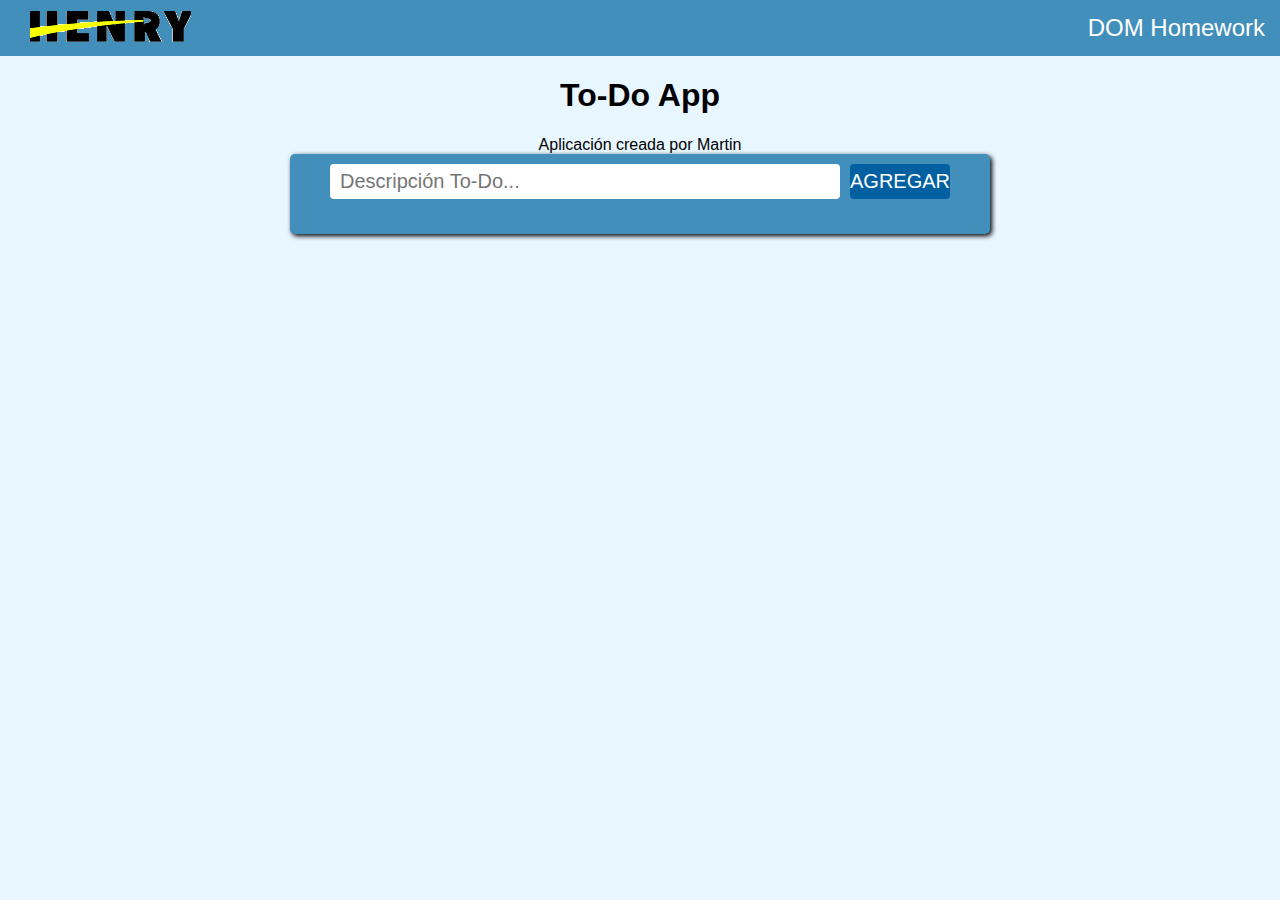
<file: 01-DOM/homework/index.html>
<html>
    <head>
        <meta charset="utf-8">
        <title>Henry</title>
        <link rel="stylesheet" href="./assets/style.css">
        <script type="text/javascript" src="./DOMhomework.js" async></script>
    </head>
    <body>
        <div id="header">
            <a href="https://www.soyhenry.com/" target="_blank_"><img src="./assets/henry.png" /></a>
            <span>DOM Homework</span>
        </div>
        <h1>To-Do App</h1>
        <div><span id="createdBy">Aplicación creada por:</span></div>
        <div id="container">
            <div id="inputContainer">
                <input type="text" id="toDoInput" placeholder="Descripción To-Do..."/><div id="addButton"><span>AGREGAR</span></div>
            </div>
            <div id="toDoContainer"></div>
        </div>
    </body>
</html>
</file>
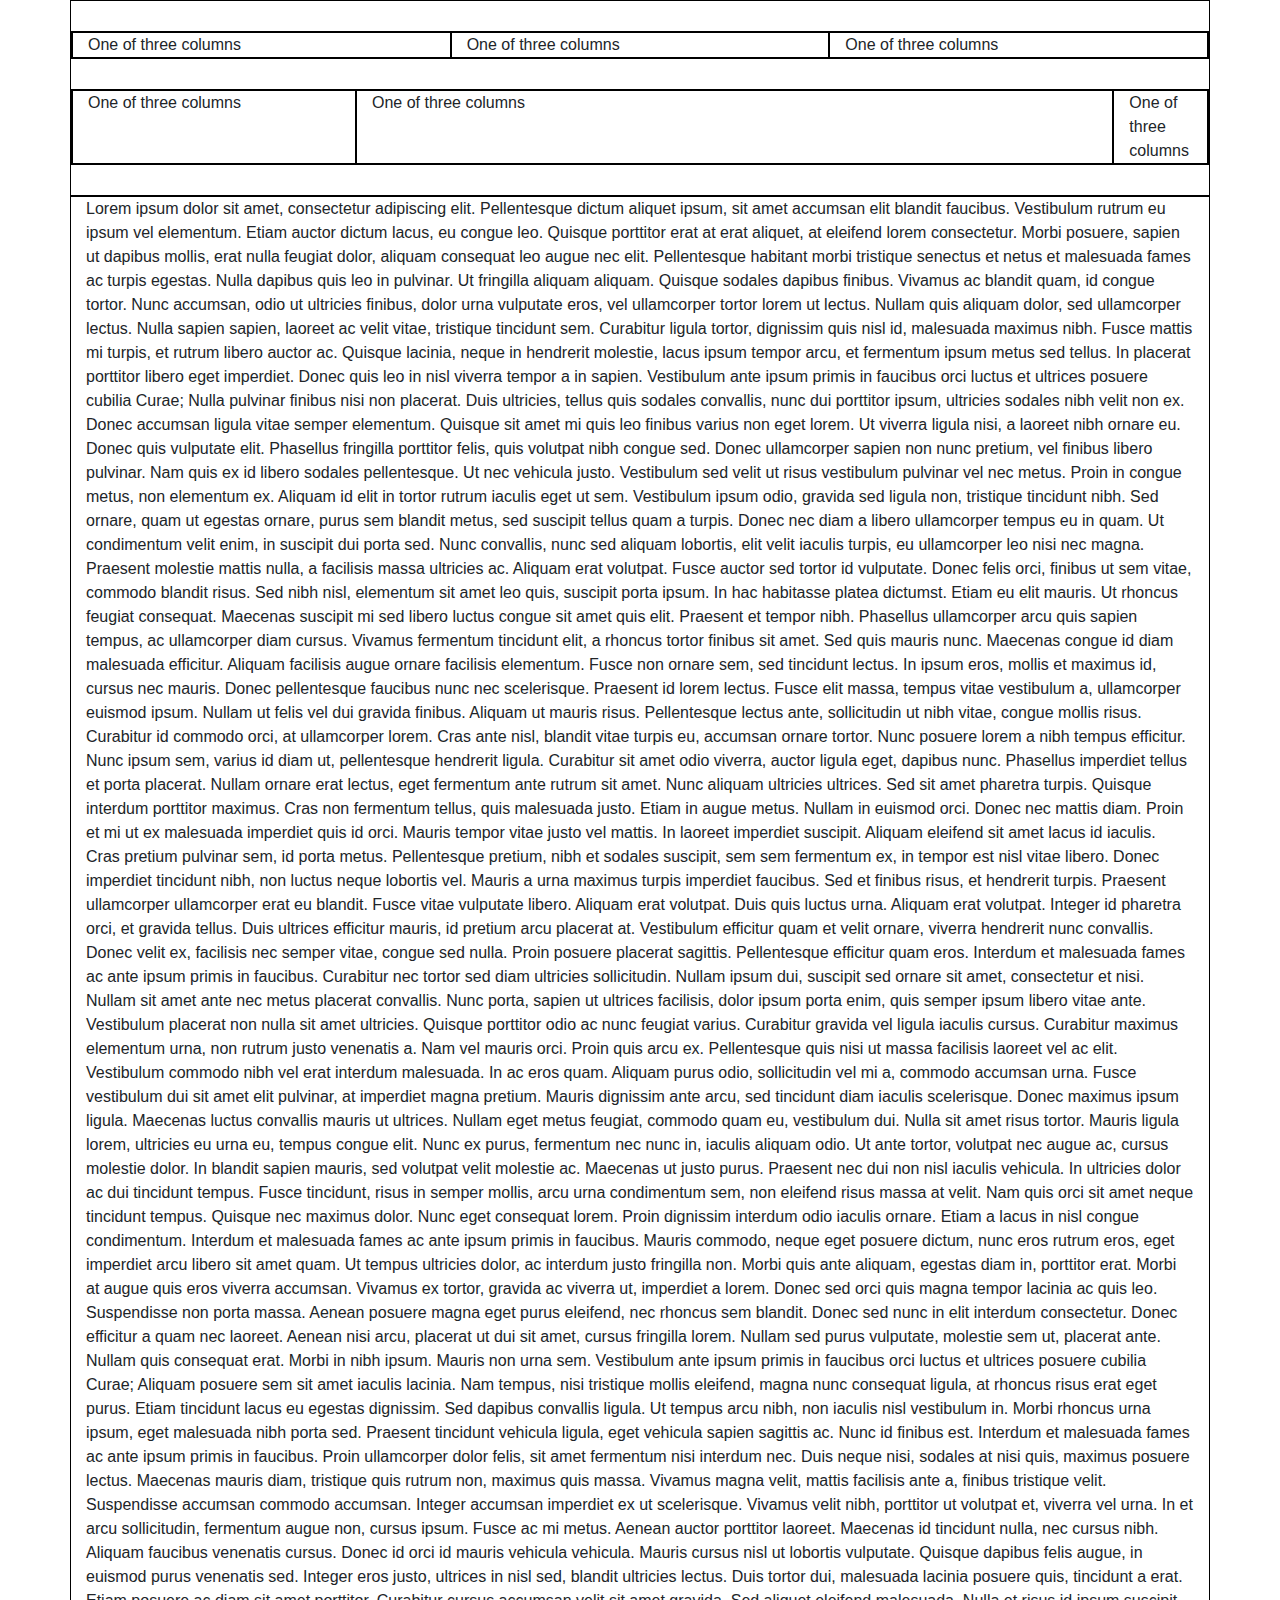
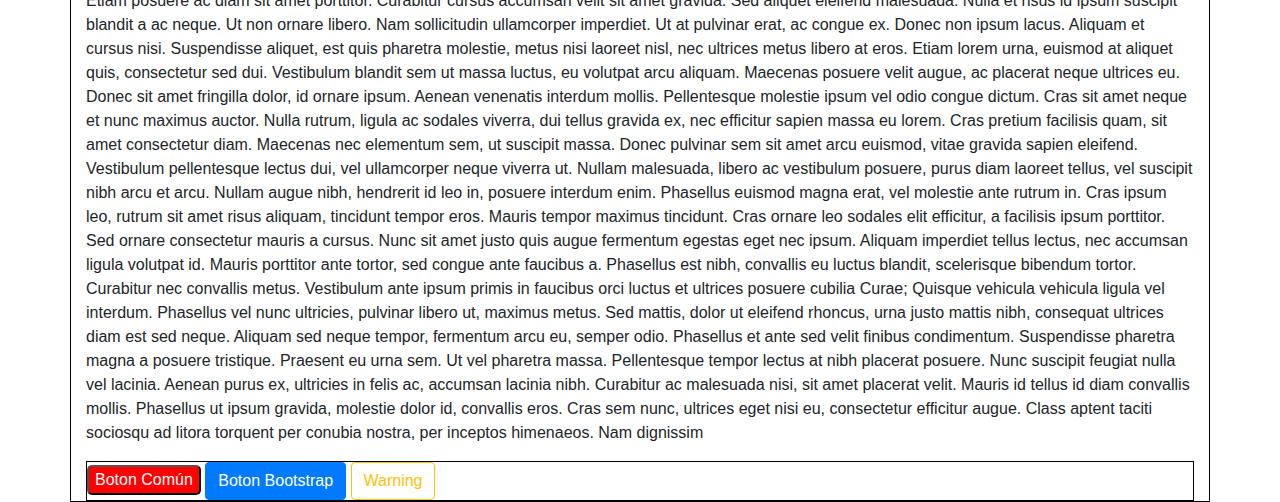
<file: 02-CSS/demo/index.html>
<!DOCTYPE html>

<html>

<head>
  <link rel="stylesheet" href="https://stackpath.bootstrapcdn.com/bootstrap/4.4.1/css/bootstrap.min.css"
    integrity="sha384-Vkoo8x4CGsO3+Hhxv8T/Q5PaXtkKtu6ug5TOeNV6gBiFeWPGFN9MuhOf23Q9Ifjh" crossorigin="anonymous">
</head>
<meta charset=UTF-8>
<style media="screen">
  .buttonComun {
    color: white;
    background-color: red;
    border-radius: 5px;
  }

  div {
    border: 1px solid black;
  }

  div.row {
    margin-top: 30px;
    margin-bottom: 30px;
  }
</style>

<body>


  <div class="container">
    <div class="row">
      <div class="col-sm">
        One of three columns
      </div>
      <div class="col-sm">
        One of three columns
      </div>
      <div class="col-sm">
        One of three columns
      </div>
    </div>
    <div class="row">
      <div class="col-lg-3">
        One of three columns
      </div>
      <div class="col-lg-8">
        One of three columns
      </div>
      <div class="col-lg-1">
        One of three columns
      </div>
    </div>
  </div>

  <div class='container'>
    <p> Lorem ipsum dolor sit amet, consectetur adipiscing elit. Pellentesque dictum aliquet ipsum, sit amet accumsan
      elit blandit faucibus. Vestibulum rutrum eu ipsum vel elementum. Etiam auctor dictum lacus, eu congue leo. Quisque
      porttitor erat at erat aliquet, at eleifend lorem consectetur. Morbi posuere, sapien ut dapibus mollis, erat nulla
      feugiat dolor, aliquam consequat leo augue nec elit. Pellentesque habitant morbi tristique senectus et netus et
      malesuada fames ac turpis egestas. Nulla dapibus quis leo in pulvinar. Ut fringilla aliquam aliquam. Quisque
      sodales dapibus finibus. Vivamus ac blandit quam, id congue tortor. Nunc accumsan, odio ut ultricies finibus,
      dolor urna vulputate eros, vel ullamcorper tortor lorem ut lectus. Nullam quis aliquam dolor, sed ullamcorper
      lectus.

      Nulla sapien sapien, laoreet ac velit vitae, tristique tincidunt sem. Curabitur ligula tortor, dignissim quis nisl
      id, malesuada maximus nibh. Fusce mattis mi turpis, et rutrum libero auctor ac. Quisque lacinia, neque in
      hendrerit molestie, lacus ipsum tempor arcu, et fermentum ipsum metus sed tellus. In placerat porttitor libero
      eget imperdiet. Donec quis leo in nisl viverra tempor a in sapien. Vestibulum ante ipsum primis in faucibus orci
      luctus et ultrices posuere cubilia Curae; Nulla pulvinar finibus nisi non placerat. Duis ultricies, tellus quis
      sodales convallis, nunc dui porttitor ipsum, ultricies sodales nibh velit non ex. Donec accumsan ligula vitae
      semper elementum. Quisque sit amet mi quis leo finibus varius non eget lorem.

      Ut viverra ligula nisi, a laoreet nibh ornare eu. Donec quis vulputate elit. Phasellus fringilla porttitor felis,
      quis volutpat nibh congue sed. Donec ullamcorper sapien non nunc pretium, vel finibus libero pulvinar. Nam quis ex
      id libero sodales pellentesque. Ut nec vehicula justo. Vestibulum sed velit ut risus vestibulum pulvinar vel nec
      metus. Proin in congue metus, non elementum ex. Aliquam id elit in tortor rutrum iaculis eget ut sem. Vestibulum
      ipsum odio, gravida sed ligula non, tristique tincidunt nibh. Sed ornare, quam ut egestas ornare, purus sem
      blandit metus, sed suscipit tellus quam a turpis. Donec nec diam a libero ullamcorper tempus eu in quam.

      Ut condimentum velit enim, in suscipit dui porta sed. Nunc convallis, nunc sed aliquam lobortis, elit velit
      iaculis turpis, eu ullamcorper leo nisi nec magna. Praesent molestie mattis nulla, a facilisis massa ultricies ac.
      Aliquam erat volutpat. Fusce auctor sed tortor id vulputate. Donec felis orci, finibus ut sem vitae, commodo
      blandit risus. Sed nibh nisl, elementum sit amet leo quis, suscipit porta ipsum. In hac habitasse platea dictumst.
      Etiam eu elit mauris. Ut rhoncus feugiat consequat. Maecenas suscipit mi sed libero luctus congue sit amet quis
      elit. Praesent et tempor nibh. Phasellus ullamcorper arcu quis sapien tempus, ac ullamcorper diam cursus. Vivamus
      fermentum tincidunt elit, a rhoncus tortor finibus sit amet.

      Sed quis mauris nunc. Maecenas congue id diam malesuada efficitur. Aliquam facilisis augue ornare facilisis
      elementum. Fusce non ornare sem, sed tincidunt lectus. In ipsum eros, mollis et maximus id, cursus nec mauris.
      Donec pellentesque faucibus nunc nec scelerisque. Praesent id lorem lectus.

      Fusce elit massa, tempus vitae vestibulum a, ullamcorper euismod ipsum. Nullam ut felis vel dui gravida finibus.
      Aliquam ut mauris risus. Pellentesque lectus ante, sollicitudin ut nibh vitae, congue mollis risus. Curabitur id
      commodo orci, at ullamcorper lorem. Cras ante nisl, blandit vitae turpis eu, accumsan ornare tortor. Nunc posuere
      lorem a nibh tempus efficitur. Nunc ipsum sem, varius id diam ut, pellentesque hendrerit ligula. Curabitur sit
      amet odio viverra, auctor ligula eget, dapibus nunc. Phasellus imperdiet tellus et porta placerat. Nullam ornare
      erat lectus, eget fermentum ante rutrum sit amet.

      Nunc aliquam ultricies ultrices. Sed sit amet pharetra turpis. Quisque interdum porttitor maximus. Cras non
      fermentum tellus, quis malesuada justo. Etiam in augue metus. Nullam in euismod orci. Donec nec mattis diam. Proin
      et mi ut ex malesuada imperdiet quis id orci. Mauris tempor vitae justo vel mattis. In laoreet imperdiet suscipit.
      Aliquam eleifend sit amet lacus id iaculis. Cras pretium pulvinar sem, id porta metus. Pellentesque pretium, nibh
      et sodales suscipit, sem sem fermentum ex, in tempor est nisl vitae libero. Donec imperdiet tincidunt nibh, non
      luctus neque lobortis vel. Mauris a urna maximus turpis imperdiet faucibus. Sed et finibus risus, et hendrerit
      turpis.

      Praesent ullamcorper ullamcorper erat eu blandit. Fusce vitae vulputate libero. Aliquam erat volutpat. Duis quis
      luctus urna. Aliquam erat volutpat. Integer id pharetra orci, et gravida tellus. Duis ultrices efficitur mauris,
      id pretium arcu placerat at. Vestibulum efficitur quam et velit ornare, viverra hendrerit nunc convallis. Donec
      velit ex, facilisis nec semper vitae, congue sed nulla. Proin posuere placerat sagittis. Pellentesque efficitur
      quam eros. Interdum et malesuada fames ac ante ipsum primis in faucibus. Curabitur nec tortor sed diam ultricies
      sollicitudin. Nullam ipsum dui, suscipit sed ornare sit amet, consectetur et nisi.

      Nullam sit amet ante nec metus placerat convallis. Nunc porta, sapien ut ultrices facilisis, dolor ipsum porta
      enim, quis semper ipsum libero vitae ante. Vestibulum placerat non nulla sit amet ultricies. Quisque porttitor
      odio ac nunc feugiat varius. Curabitur gravida vel ligula iaculis cursus. Curabitur maximus elementum urna, non
      rutrum justo venenatis a. Nam vel mauris orci. Proin quis arcu ex. Pellentesque quis nisi ut massa facilisis
      laoreet vel ac elit. Vestibulum commodo nibh vel erat interdum malesuada. In ac eros quam. Aliquam purus odio,
      sollicitudin vel mi a, commodo accumsan urna.

      Fusce vestibulum dui sit amet elit pulvinar, at imperdiet magna pretium. Mauris dignissim ante arcu, sed tincidunt
      diam iaculis scelerisque. Donec maximus ipsum ligula. Maecenas luctus convallis mauris ut ultrices. Nullam eget
      metus feugiat, commodo quam eu, vestibulum dui. Nulla sit amet risus tortor. Mauris ligula lorem, ultricies eu
      urna eu, tempus congue elit. Nunc ex purus, fermentum nec nunc in, iaculis aliquam odio. Ut ante tortor, volutpat
      nec augue ac, cursus molestie dolor. In blandit sapien mauris, sed volutpat velit molestie ac. Maecenas ut justo
      purus. Praesent nec dui non nisl iaculis vehicula.

      In ultricies dolor ac dui tincidunt tempus. Fusce tincidunt, risus in semper mollis, arcu urna condimentum sem,
      non eleifend risus massa at velit. Nam quis orci sit amet neque tincidunt tempus. Quisque nec maximus dolor. Nunc
      eget consequat lorem. Proin dignissim interdum odio iaculis ornare. Etiam a lacus in nisl congue condimentum.
      Interdum et malesuada fames ac ante ipsum primis in faucibus. Mauris commodo, neque eget posuere dictum, nunc eros
      rutrum eros, eget imperdiet arcu libero sit amet quam. Ut tempus ultricies dolor, ac interdum justo fringilla non.
      Morbi quis ante aliquam, egestas diam in, porttitor erat. Morbi at augue quis eros viverra accumsan.

      Vivamus ex tortor, gravida ac viverra ut, imperdiet a lorem. Donec sed orci quis magna tempor lacinia ac quis leo.
      Suspendisse non porta massa. Aenean posuere magna eget purus eleifend, nec rhoncus sem blandit. Donec sed nunc in
      elit interdum consectetur. Donec efficitur a quam nec laoreet. Aenean nisi arcu, placerat ut dui sit amet, cursus
      fringilla lorem. Nullam sed purus vulputate, molestie sem ut, placerat ante. Nullam quis consequat erat. Morbi in
      nibh ipsum. Mauris non urna sem. Vestibulum ante ipsum primis in faucibus orci luctus et ultrices posuere cubilia
      Curae;

      Aliquam posuere sem sit amet iaculis lacinia. Nam tempus, nisi tristique mollis eleifend, magna nunc consequat
      ligula, at rhoncus risus erat eget purus. Etiam tincidunt lacus eu egestas dignissim. Sed dapibus convallis
      ligula. Ut tempus arcu nibh, non iaculis nisl vestibulum in. Morbi rhoncus urna ipsum, eget malesuada nibh porta
      sed. Praesent tincidunt vehicula ligula, eget vehicula sapien sagittis ac. Nunc id finibus est. Interdum et
      malesuada fames ac ante ipsum primis in faucibus. Proin ullamcorper dolor felis, sit amet fermentum nisi interdum
      nec.

      Duis neque nisi, sodales at nisi quis, maximus posuere lectus. Maecenas mauris diam, tristique quis rutrum non,
      maximus quis massa. Vivamus magna velit, mattis facilisis ante a, finibus tristique velit. Suspendisse accumsan
      commodo accumsan. Integer accumsan imperdiet ex ut scelerisque. Vivamus velit nibh, porttitor ut volutpat et,
      viverra vel urna. In et arcu sollicitudin, fermentum augue non, cursus ipsum. Fusce ac mi metus. Aenean auctor
      porttitor laoreet. Maecenas id tincidunt nulla, nec cursus nibh. Aliquam faucibus venenatis cursus. Donec id orci
      id mauris vehicula vehicula. Mauris cursus nisl ut lobortis vulputate. Quisque dapibus felis augue, in euismod
      purus venenatis sed.

      Integer eros justo, ultrices in nisl sed, blandit ultricies lectus. Duis tortor dui, malesuada lacinia posuere
      quis, tincidunt a erat. Etiam posuere ac diam sit amet porttitor. Curabitur cursus accumsan velit sit amet
      gravida. Sed aliquet eleifend malesuada. Nulla et risus id ipsum suscipit blandit a ac neque. Ut non ornare
      libero. Nam sollicitudin ullamcorper imperdiet. Ut at pulvinar erat, ac congue ex. Donec non ipsum lacus. Aliquam
      et cursus nisi. Suspendisse aliquet, est quis pharetra molestie, metus nisi laoreet nisl, nec ultrices metus
      libero at eros. Etiam lorem urna, euismod at aliquet quis, consectetur sed dui. Vestibulum blandit sem ut massa
      luctus, eu volutpat arcu aliquam.

      Maecenas posuere velit augue, ac placerat neque ultrices eu. Donec sit amet fringilla dolor, id ornare ipsum.
      Aenean venenatis interdum mollis. Pellentesque molestie ipsum vel odio congue dictum. Cras sit amet neque et nunc
      maximus auctor. Nulla rutrum, ligula ac sodales viverra, dui tellus gravida ex, nec efficitur sapien massa eu
      lorem. Cras pretium facilisis quam, sit amet consectetur diam. Maecenas nec elementum sem, ut suscipit massa.
      Donec pulvinar sem sit amet arcu euismod, vitae gravida sapien eleifend. Vestibulum pellentesque lectus dui, vel
      ullamcorper neque viverra ut. Nullam malesuada, libero ac vestibulum posuere, purus diam laoreet tellus, vel
      suscipit nibh arcu et arcu.

      Nullam augue nibh, hendrerit id leo in, posuere interdum enim. Phasellus euismod magna erat, vel molestie ante
      rutrum in. Cras ipsum leo, rutrum sit amet risus aliquam, tincidunt tempor eros. Mauris tempor maximus tincidunt.
      Cras ornare leo sodales elit efficitur, a facilisis ipsum porttitor. Sed ornare consectetur mauris a cursus. Nunc
      sit amet justo quis augue fermentum egestas eget nec ipsum. Aliquam imperdiet tellus lectus, nec accumsan ligula
      volutpat id. Mauris porttitor ante tortor, sed congue ante faucibus a. Phasellus est nibh, convallis eu luctus
      blandit, scelerisque bibendum tortor. Curabitur nec convallis metus. Vestibulum ante ipsum primis in faucibus orci
      luctus et ultrices posuere cubilia Curae; Quisque vehicula vehicula ligula vel interdum. Phasellus vel nunc
      ultricies, pulvinar libero ut, maximus metus.

      Sed mattis, dolor ut eleifend rhoncus, urna justo mattis nibh, consequat ultrices diam est sed neque. Aliquam sed
      neque tempor, fermentum arcu eu, semper odio. Phasellus et ante sed velit finibus condimentum. Suspendisse
      pharetra magna a posuere tristique. Praesent eu urna sem. Ut vel pharetra massa. Pellentesque tempor lectus at
      nibh placerat posuere. Nunc suscipit feugiat nulla vel lacinia.

      Aenean purus ex, ultricies in felis ac, accumsan lacinia nibh. Curabitur ac malesuada nisi, sit amet placerat
      velit. Mauris id tellus id diam convallis mollis. Phasellus ut ipsum gravida, molestie dolor id, convallis eros.
      Cras sem nunc, ultrices eget nisi eu, consectetur efficitur augue. Class aptent taciti sociosqu ad litora torquent
      per conubia nostra, per inceptos himenaeos. Nam dignissim</p>
    <div>


      <button type="button" class="buttonComun">Boton Común</button>
      <button class="btn btn-primary">Boton Bootstrap</button>
      <button type="button" class="btn btn-outline-warning">Warning</button>


      <script src="https://code.jquery.com/jquery-3.4.1.slim.min.js"
        integrity="sha384-J6qa4849blE2+poT4WnyKhv5vZF5SrPo0iEjwBvKU7imGFAV0wwj1yYfoRSJoZ+n"
        crossorigin="anonymous"></script>
      <script src="https://cdn.jsdelivr.net/npm/popper.js@1.16.0/dist/umd/popper.min.js"
        integrity="sha384-Q6E9RHvbIyZFJoft+2mJbHaEWldlvI9IOYy5n3zV9zzTtmI3UksdQRVvoxMfooAo"
        crossorigin="anonymous"></script>
      <script src="https://stackpath.bootstrapcdn.com/bootstrap/4.4.1/js/bootstrap.min.js"
        integrity="sha384-wfSDF2E50Y2D1uUdj0O3uMBJnjuUD4Ih7YwaYd1iqfktj0Uod8GCExl3Og8ifwB6"
        crossorigin="anonymous"></script>
</body>

</html>
</file>
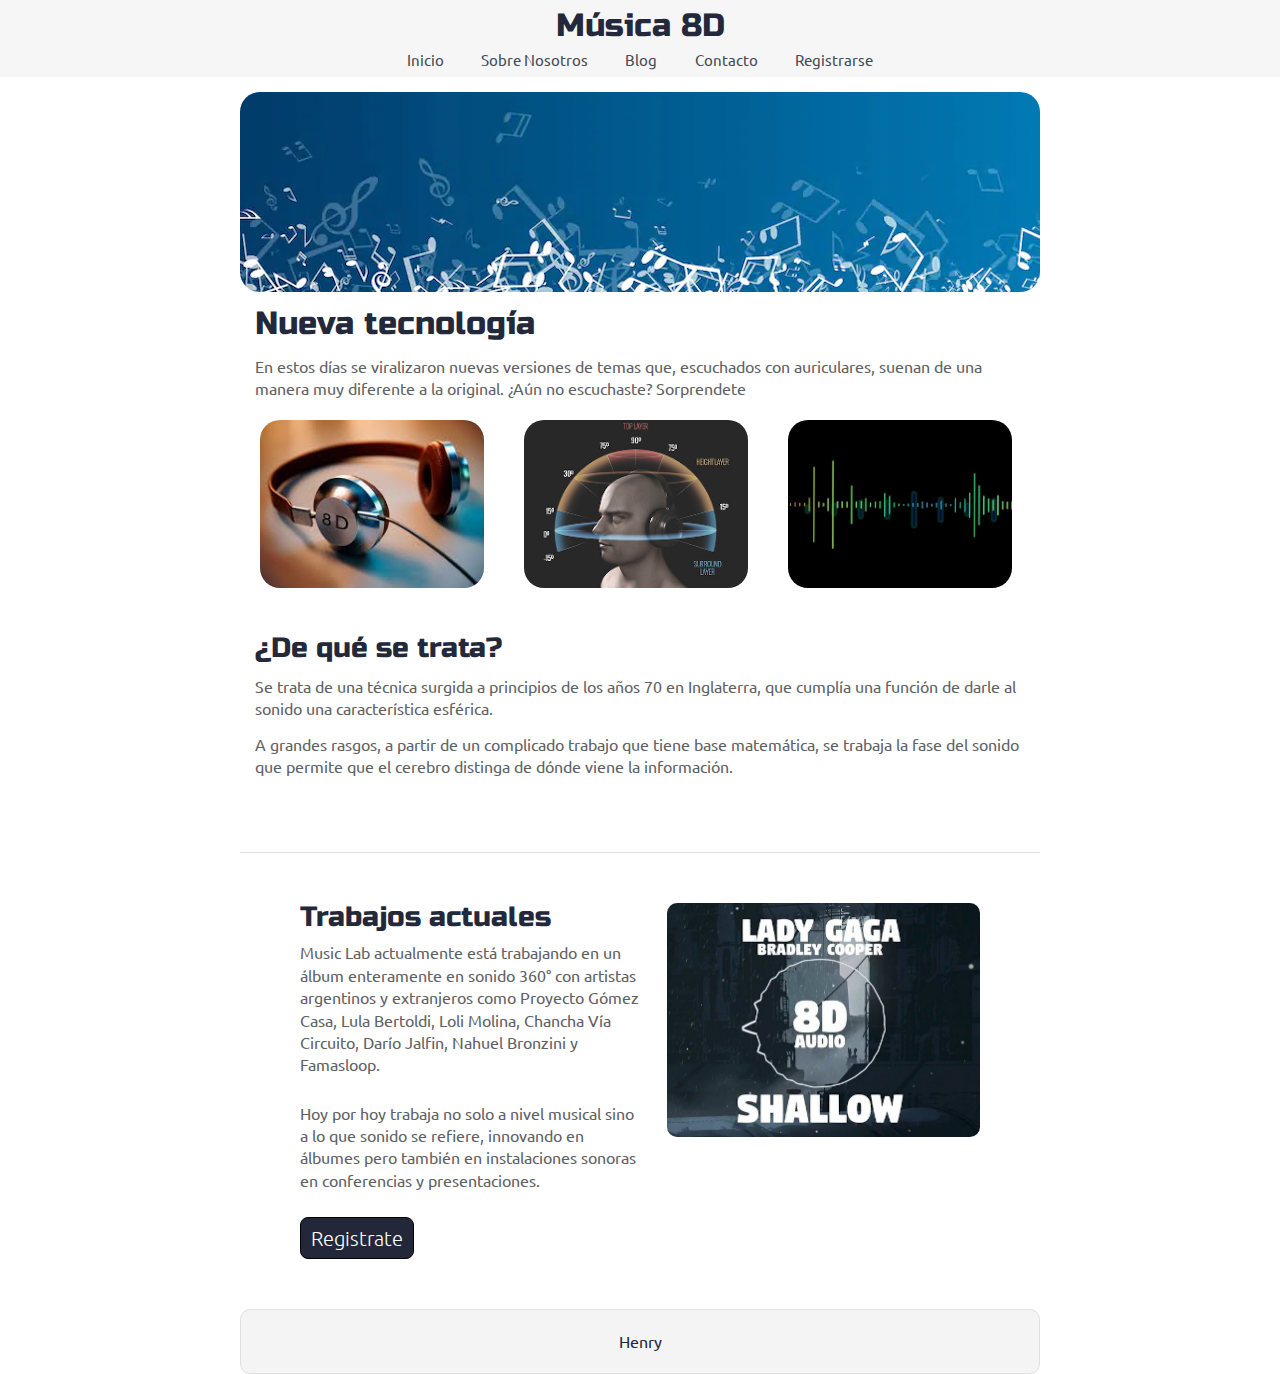
<file: 02-CSS/homework/responsive-web/index.html>
<!doctype html>

<html lang="en">
<head>
  <meta charset="utf-8">
  <meta name="viewport" content="width=device-width, initial-scale=1.0"/> 
  <title>Música 8D</title>

  <link href="https://fonts.googleapis.com/css?family=Russo+One|Ubuntu" rel="stylesheet">
  <link href="css/index.css" rel="stylesheet">

  <!--[if lt IE 9]>
    <script src="https://cdnjs.cloudflare.com/ajax/libs/html5shiv/3.7.3/html5shiv.js"></script>
  <![endif]-->
</head>

<body>

 <!-- Código del nav acá -->
  <nav>
    <h2>Música 8D</h2>
    <ul>
      <li><a href="#">Inicio</a></li>
      <li><a href="#">Sobre Nosotros</a></li>
      <li><a href="#">Blog</a></li>
      <li><a href="#">Contacto</a></li>
      <li><a href="#">Registrarse</a></li>
    </ul>
  </nav>
  <div class="container home">

    <header class="intro">
      <!-- Código de header img acá -->
      <img src="img/main-header.png">
            
      <h2>Nueva tecnología</h2>

      <p>En estos días se viralizaron nuevas versiones de temas que, escuchados con auriculares, suenan de una manera muy diferente a la original. ¿Aún no escuchaste? Sorprendete</p>
    </header>

    <section class="music-images">
        <img src="img/auriculares.png" class="auricular" alt="Auriculares">
        <img src="img/tecnologia.png" class="tecnologia" alt="Tecnologia">
        <img src="img/ondas.png" class="ondas" alt="Ondas">
    </section>

    <section class="musica-nueva">

      <h3>¿De qué se trata?</h3>

      <p>Se trata de una técnica surgida a principios de los años 70 en Inglaterra, que cumplía una función de darle al sonido una característica esférica.</p>

      <p>A grandes rasgos, a partir de un complicado trabajo que tiene base matemática, se trabaja la fase del sonido que permite que el cerebro distinga de dónde viene la información.</p>
    </section>

    <section class="actual">
      <div class="actual-text">
        <h3>Trabajos actuales</h3>

        <p>Music Lab actualmente está trabajando en un álbum enteramente en sonido 360° con artistas argentinos y extranjeros como Proyecto Gómez Casa, Lula Bertoldi, Loli Molina, Chancha Vía Circuito, Darío Jalfin, Nahuel Bronzini y Famasloop.</p>

        <p>Hoy por hoy trabaja no solo a nivel musical sino a lo que sonido se refiere, innovando en álbumes pero también en instalaciones sonoras en conferencias y presentaciones.</p>

        <div class="btn">
          Registrate
        </div>
      </div>

      <div class="actual-img">
          <img src="img/tema.png" alt="Tema">
      </div>

    </section>

    <footer>
      <p>Henry</p>
    </footer>

  </div>
</body>
</html>
</file>
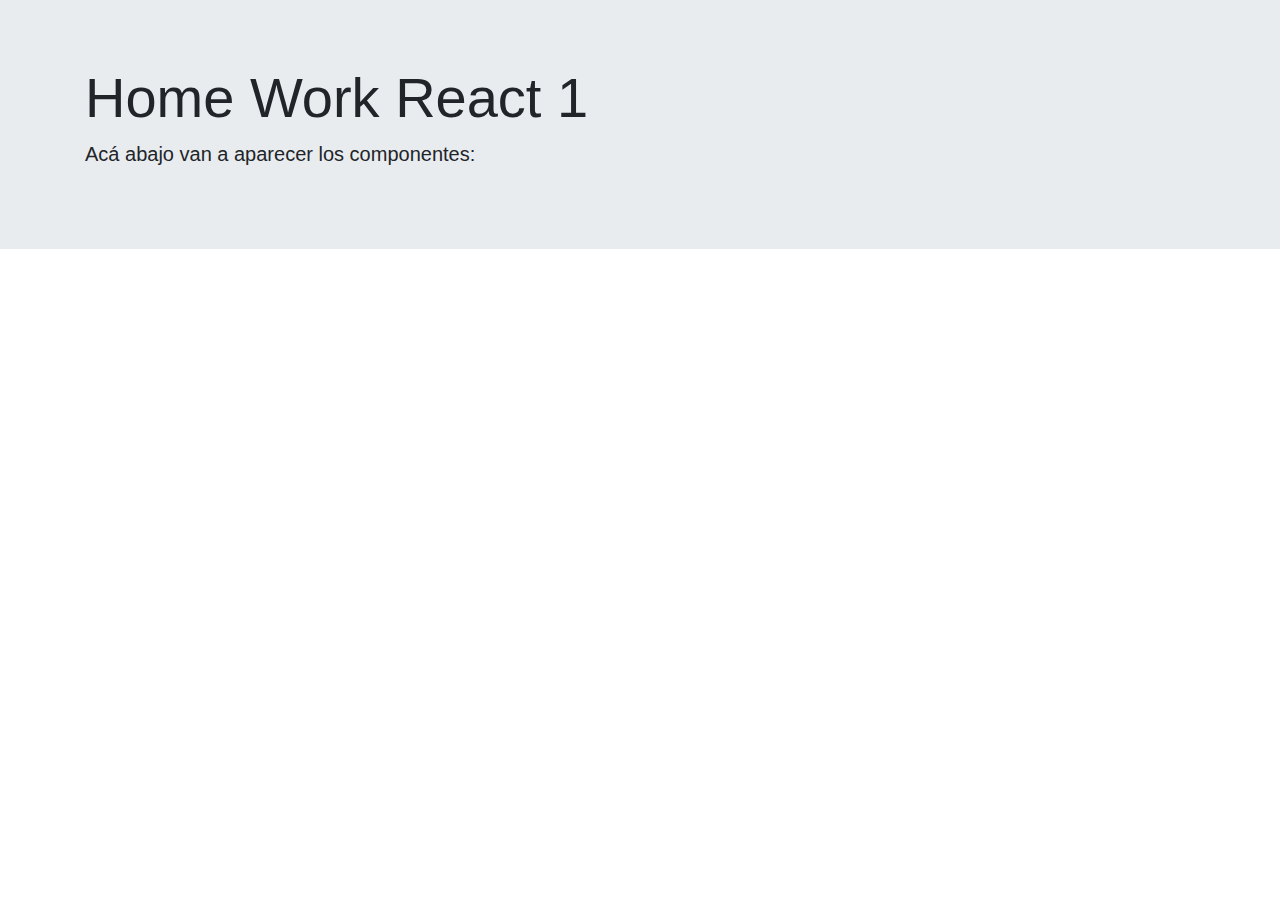
<file: 06-React-Intro/homework/public/index.html>
<!DOCTYPE html>
<html lang="en">
  <head>
    <meta charset="utf-8" />
    <link rel="icon" href="%PUBLIC_URL%/favicon.ico" />
    <meta name="viewport" content="width=device-width, initial-scale=1" />
    <meta name="theme-color" content="#000000" />
    <meta
      name="description"
      content="Web site created using create-react-app"
    />
    <link rel="apple-touch-icon" href="%PUBLIC_URL%/logo192.png" />
    <!--
      manifest.json provides metadata used when your web app is installed on a
      user's mobile device or desktop. See https://developers.google.com/web/fundamentals/web-app-manifest/
    -->
    <link rel="manifest" href="%PUBLIC_URL%/manifest.json" />
    <!--
      Notice the use of %PUBLIC_URL% in the tags above.
      It will be replaced with the URL of the `public` folder during the build.
      Only files inside the `public` folder can be referenced from the HTML.

      Unlike "/favicon.ico" or "favicon.ico", "%PUBLIC_URL%/favicon.ico" will
      work correctly both with client-side routing and a non-root public URL.
      Learn how to configure a non-root public URL by running `npm run build`.
    -->
     <!-- Bootstrap -->
    <link rel="stylesheet" href="https://stackpath.bootstrapcdn.com/bootstrap/4.4.1/css/bootstrap.min.css" integrity="sha384-Vkoo8x4CGsO3+Hhxv8T/Q5PaXtkKtu6ug5TOeNV6gBiFeWPGFN9MuhOf23Q9Ifjh" crossorigin="anonymous">
    <title>React App</title>
  </head>
  <body>
    <noscript>You need to enable JavaScript to run this app.</noscript>
    <div class="jumbotron jumbotron-fluid">
      <div class="container">
        <h1 class="display-4">Home Work React 1</h1>
        <p class="lead">Acá abajo van a aparecer los componentes:</p>
      </div>
    </div>
    <div id="root"></div>
    <!--
      This HTML file is a template.
      If you open it directly in the browser, you will see an empty page.

      You can add webfonts, meta tags, or analytics to this file.
      The build step will place the bundled scripts into the <body> tag.

      To begin the development, run `npm start` or `yarn start`.
      To create a production bundle, use `npm run build` or `yarn build`.
    -->
  </body>
</html>
</file>
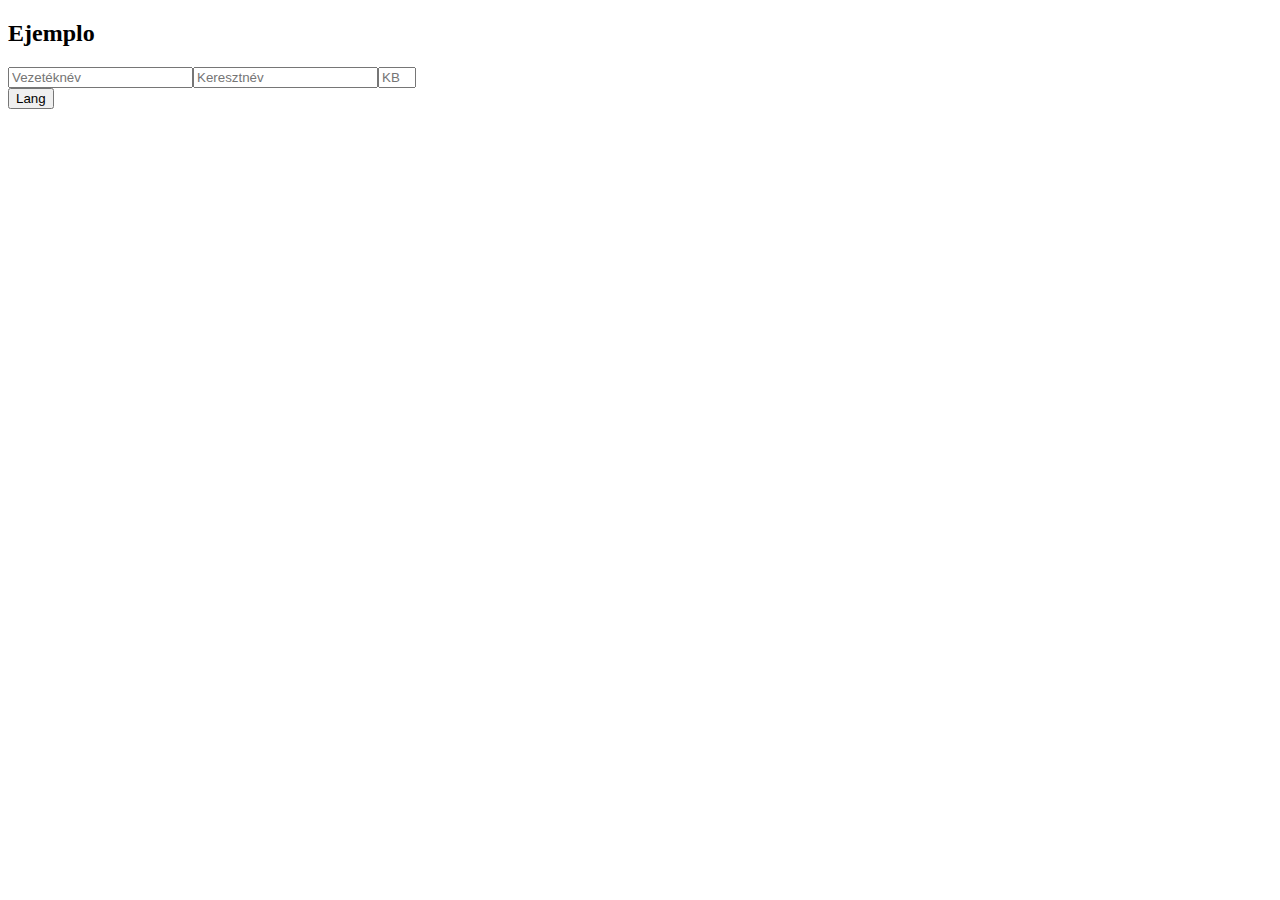
<file: 10-React-Forms/demo/dist/index.html>
<!DOCTYPE html>
<html>

<head>
  <meta charset=UTF-8>
  <title></title>
  <style>
    .danger {
      border: red 1px solid;
    }

    span {
      position: fixed;
      top: 10px;
      left: 10px;
    }
  </style>
</head>

<body>
  <div id='app'></div>

  <script src="./bundle.js"></script>
</body>

</html>
</file>
<file: 01-DOM/homework/assets/style.css>
body {
  background-color: rgb(232, 246, 255);
  font-family: "Helvetica Neue",Helvetica,Arial,sans-serif;
  margin-top: 56px;
  display: flex;
  flex-direction: column;
  align-items: center;
}

#header {
  width: 100%;
  position: absolute;
  top: 0;
  left: 0;
  background: #428fbb;
  height: 56px;
  /* padding-left: 15px; */
  display: flex;
  justify-content: space-between;
  align-items: center;
}

#header span {
  font-size: 24px;
  color: white;
  padding-right: 15px;
}

#header a {
  padding-left: 15px;
}


#container {
  background-color: #428fbb;
  box-shadow: 2px 2px 5px#000;
  width: 50%;
  min-width: 700px;
  border-radius: 5px;
}

#inputContainer {
  display: flex;
  justify-content: center;
  padding: 10px;
  margin-bottom: 25px;
}

#toDoInput {
  outline: none;
  width: 75%;
  padding-left: 10px;
  font-size: 20px;
  border: none;
  border-radius: 4px;
}

#addButton {
  display: flex;
  justify-content: center;
  align-items: center;
  width: 100px;
  margin-left: 10px;
  border-radius: 4px;
  cursor: pointer;
  height: 35px;
  background: #0160A2;
  color: #FFF;
  font-size: 20px;
}

#toDoContainer {
  width: 100%;
  display: flex;
  justify-content: center;
  flex-wrap: wrap;
  cursor: pointer;
}

.toDoShell {
  width: 650px;
  min-height: 50px;
  display: flex;
  justify-content: space-around;
  align-items: center;
  background: #fff;
  margin-bottom: 10px;
  border-radius: 5px;
  font-size: 20px;
  padding: 5px;
}

.toDoShell span {
  width: 90%;
}
.completeText {
  color: lightgrey;
  text-decoration: line-through;
}

.completeCheckbox {
  transform: scale(1.8);
}
</file>
<file: 02-CSS/homework/responsive-web/css/index.css>
/* http://meyerweb.com/eric/tools/css/reset/ 
   v2.0 | 20110126
   License: none (public domain)
*/
html,
body,
div,
span,
applet,
object,
iframe,
h1,
h2,
h3,
h4,
h5,
h6,
p,
blockquote,
pre,
a,
abbr,
acronym,
address,
big,
cite,
code,
del,
dfn,
em,
img,
ins,
kbd,
q,
s,
samp,
small,
strike,
strong,
sub,
sup,
tt,
var,
b,
u,
i,
center,
dl,
dt,
dd,
ol,
ul,
li,
fieldset,
form,
label,
legend,
table,
caption,
tbody,
tfoot,
thead,
tr,
th,
td,
article,
aside,
canvas,
details,
embed,
figure,
figcaption,
footer,
header,
hgroup,
menu,
nav,
output,
ruby,
section,
summary,
time,
mark,
audio,
video {
  margin: 0;
  padding: 0;
  border: 0;
  font-size: 100%;
  font: inherit;
  vertical-align: baseline;
}
/* HTML5 display-role reset for older browsers */
article,
aside,
details,
figcaption,
figure,
footer,
header,
hgroup,
menu,
nav,
section {
  display: block;
}
body {
  line-height: 1;
}
ol,
ul {
  list-style: none;
}
blockquote,
q {
  quotes: none;
}
blockquote:before,
blockquote:after,
q:before,
q:after {
  content: '';
  content: none;
}
table {
  border-collapse: collapse;
  border-spacing: 0;
}
* {
  box-sizing: border-box;
}
html {
  font-size: 62.5%;
}
html,
body {
  font-family: 'Ubuntu', sans-serif;
  color: #5E6164;
}
h1,
h2,
h3,
h4,
h5 {
  font-family: 'Russo One', sans-serif;
  color: #23293B;
}
h2 {
  font-size: 3.2rem;
}
h3 {
  font-size: 2.8rem;
}
p {
  font-size: 1.6rem;
  line-height: 1.4;
}
.container {
  max-width: 800px;
  width: 100%;
  margin: 0 auto;
}
nav {
  display: flex;
  flex-direction: column;
  justify-content: center;
  align-items: center;
  padding: 10px;
  background-color: #F6F6F6;
}
nav ul {
  display: flex;
  flex-direction: row;
  justify-content: space-around;
  align-items: center;
  padding-top: 10px;
  width: 40%;
}
nav ul a {
  font-size: 15px;
  color: #454A59;
  text-decoration: none;
}
@media screen and (max-width: 500px) {
  nav ul {
    width: 80%;
  }
}
footer {
  color: #22283B;
  background: #f4f4f4;
  padding: 20px 0;
  border: 1px double #e0e0e0;
  border-radius: 10px;
  display: flex;
  justify-content: center;
  align-items: center;
}
.home .intro h2 {
  padding: 15px;
}
.home .intro p {
  padding: 0 15px;
}
.home .intro img {
  width: 100%;
  margin-top: 15px;
  border-radius: 20px;
}
.home .music-images {
  display: flex;
  flex-wrap: wrap;
  width: 100%;
}
.home .music-images img {
  width: 28%;
  margin: 20px 2.5%;
  border-radius: 20px;
  height: 100%;
}
@media screen and (max-width: 500px) {
  .home .music-images .ondas,
  .home .music-images .tecnologia {
    display: none;
  }
  .home .music-images .auricular {
    width: 100%;
  }
}
.home .musica-nueva {
  padding: 15px;
}
.home .musica-nueva h3 {
  margin-top: 11px;
}
.home .musica-nueva p {
  margin-top: 13px;
}
.home .actual {
  margin-top: 60px;
  border-top: 1px solid #dee2e6;
  padding: 50px 60px;
  display: flex;
  justify-content: center;
}
@media screen and (max-width: 500px) {
  .home .actual {
    display: flex;
    flex-direction: column-reverse;
    justify-content: center;
    align-items: center;
    padding: 0px;
  }
}
.home .actual .actual-text {
  width: 50%;
}
@media screen and (max-width: 500px) {
  .home .actual .actual-text {
    width: 100%;
    padding-left: 3px;
    padding-right: 3px;
  }
}
.home .actual .actual-text h3 {
  margin-bottom: 10px;
}
.home .actual .actual-text p {
  margin-bottom: 26px;
}
.home .actual .actual-text .btn {
  font-size: 20px;
  font-weight: 300;
  background-color: #22283A;
  color: white;
  border-radius: 8px;
  border: 1px solid black;
  display: inline-block;
  padding: 10px;
  cursor: pointer;
}
.home .actual .actual-text .btn:hover {
  background-color: white;
  color: #22283A;
}
@media screen and (max-width: 500px) {
  .home .actual .actual-text .btn {
    width: 100%;
    text-align: center;
  }
}
.home .actual .actual-img {
  width: 46%;
  margin-left: 4%;
}
.home .actual .actual-img img {
  width: 100%;
  height: auto;
  border-radius: 10px;
}
@media screen and (max-width: 500px) {
  .home .actual .actual-img {
    width: 100%;
    margin-left: 1px;
    margin-right: 1px;
    padding: 5px;
  }
}
</file>
